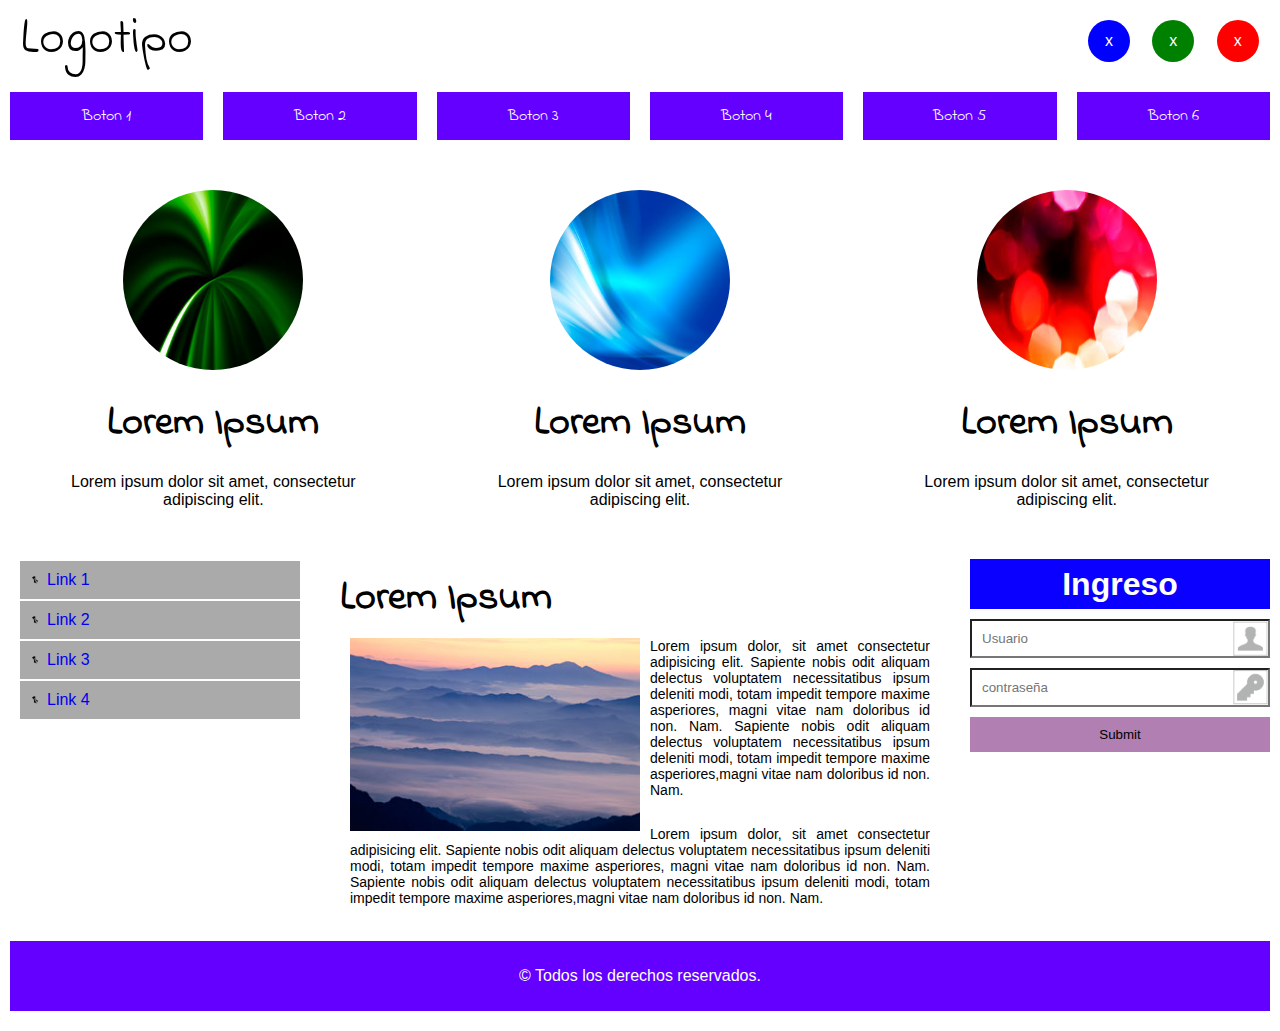
<file: index.html>
<!DOCTYPE html>
<html lang="en">
<head>
    <meta charset="UTF-8">
    <meta http-equiv="X-UA-Compatible" content="IE=edge">
    <!--Se utiliza para el diseño web responsivo-->
    <meta name="viewport" content="width=device-width, initial-scale=1.0">
    <meta name="author" content="Estudio responsivo">
    <meta name="description" content="Estudio de un sitio responsivo">
    <meta name="keywords" content="Estudio, aprendizaje, sitio resposivo, desarrollo web">
    <title>Diseño Web responsivo</title>
    <link rel="stylesheet" href="css/estilo.css">
    <link rel="icon" href="img/poke.png">
    <link rel="preconnect" href="https://fonts.googleapis.com"> 
    <link rel="preconnect" href="https://fonts.gstatic.com" crossorigin> 
    <link href="https://fonts.googleapis.com/css2?family=Indie+Flower&display=swap" rel="stylesheet">

</head>
<body>
   <div class="contenedor">
       <!--SECCION 1-->
       <header class="fila">
           <div id="logo" class="col-lg-2 col-md-2 col-sm-3 col-xs-12">Logotipo</div>
           <div class="col-lg-8 col-md-8 col-sm-6 col-xs-0"></div>
           <div class="col-lg-2 col-md-2 col-sm-3 col-xs-12">
               <div class="col-lg-4 col-md-4 col-sm-4 col-xs-4">
                   <center id="icono1"><p>x</p></center>
               </div>
               <div class="col-lg-4 col-md-4 col-sm-4 col-xs-4">
                <center id="icono2"><p>x</p></center>
               </div>
               <div class="col-lg-4 col-md-4 col-sm-4 col-xs-4">
                <center id="icono3"><p>x</p></center>
               </div>
           </div>
       </header>
       <!--SECCION 2-->
       <nav class="fila">
           <ul>
               <li class="col-lg-2 col-md-2 col-sm-6 col-xs-12"><a href="#">Boton 1</a></li>
               <li class="col-lg-2 col-md-2 col-sm-6 col-xs-12"><a href="#">Boton 2</a></li>
               <li class="col-lg-2 col-md-2 col-sm-6 col-xs-12"><a href="#">Boton 3</a></li>
               <li class="col-lg-2 col-md-2 col-sm-6 col-xs-12"><a href="#">Boton 4</a></li>
               <li class="col-lg-2 col-md-2 col-sm-6 col-xs-12"><a href="#">Boton 5</a></li>
               <li class="col-lg-2 col-md-2 col-sm-6 col-xs-12"><a href="#">Boton 6</a></li>

           </ul>
       </nav>
       <!--SECCION 3-->
       <section id="seccion3" class="fila">
           <div class="col-lg-4 col-md-4 col-sm-4 col-xs-12">
               <center>
                   <img src="img/img01.jpg">
                   <h1>Lorem Ipsum</h1>
                   <p>Lorem ipsum dolor sit amet, consectetur adipiscing elit.</p>
               </center>
           </div>
           <div class="col-lg-4 col-md-4 col-sm-4 col-xs-12">
            <center>
                <img src="img/img02.jpg">
                <h1>Lorem Ipsum</h1>
                <p>Lorem ipsum dolor sit amet, consectetur adipiscing elit.</p>
            </center>
        </div>
        <div class="col-lg-4 col-md-4 col-sm-4 col-xs-12">
            <center>
                <img src="img/img03.jpg">
                <h1>Lorem Ipsum</h1>
                <p>Lorem ipsum dolor sit amet, consectetur adipiscing elit.</p>
            </center>
        </div>
       </section>
       <!--SECCION 4-->
       <section id="seccion4" class="fila">
           <aside id="izq" class="col-lg-3 col-md-3 col-sm-3 col-xs-12">
               <ul>
                   <li><a href="#">Link 1</a></li>
                   <li><a href="#">Link 2</a></li>
                   <li><a href="#">Link 3</a></li>
                   <li><a href="#">Link 4</a></li>
               </ul>
           </aside>

           <article class="col-lg-6 col-md-6 col-sm-6 col-xs-12">
                <h1>Lorem Ipsum</h1>
                <p><img src="img/foto.jpg">
                    Lorem ipsum dolor, sit amet consectetur adipisicing elit. 
                    Sapiente nobis odit aliquam delectus voluptatem necessitatibus 
                    ipsum deleniti modi, totam impedit tempore maxime asperiores, 
                    magni vitae nam doloribus id non. Nam. Sapiente nobis odit aliquam 
                    delectus voluptatem necessitatibus ipsum deleniti modi, totam impedit 
                    tempore maxime asperiores,magni vitae nam doloribus id non. Nam.
                </p>
                <br>
                <p>
                    Lorem ipsum dolor, sit amet consectetur adipisicing elit. 
                    Sapiente nobis odit aliquam delectus voluptatem necessitatibus 
                    ipsum deleniti modi, totam impedit tempore maxime asperiores, 
                    magni vitae nam doloribus id non. Nam. Sapiente nobis odit aliquam 
                    delectus voluptatem necessitatibus ipsum deleniti modi, totam impedit 
                    tempore maxime asperiores,magni vitae nam doloribus id non. Nam.
                </p>
           </article>

           <aside id="der" class="col-lg-3 col-md-3 col-sm-3 col-xs-12">
               <h1>Ingreso</h1>
               <form>
                   <input type="text" placeholder="Usuario">
                   <input type="password" placeholder="contraseña">
                   <input type="submit" placeholder="Enviar">
               </form>

           </aside>
       </section>
       <!--SECCION 5-->
       <footer class="fila">
           <div class="col-lg-12 col-md-12 col-sm-12 col-xs-12">&copy; Todos los derechos reservados.</div>
         
       </footer>
   </div>

   
    
</body>
</html>
</file>
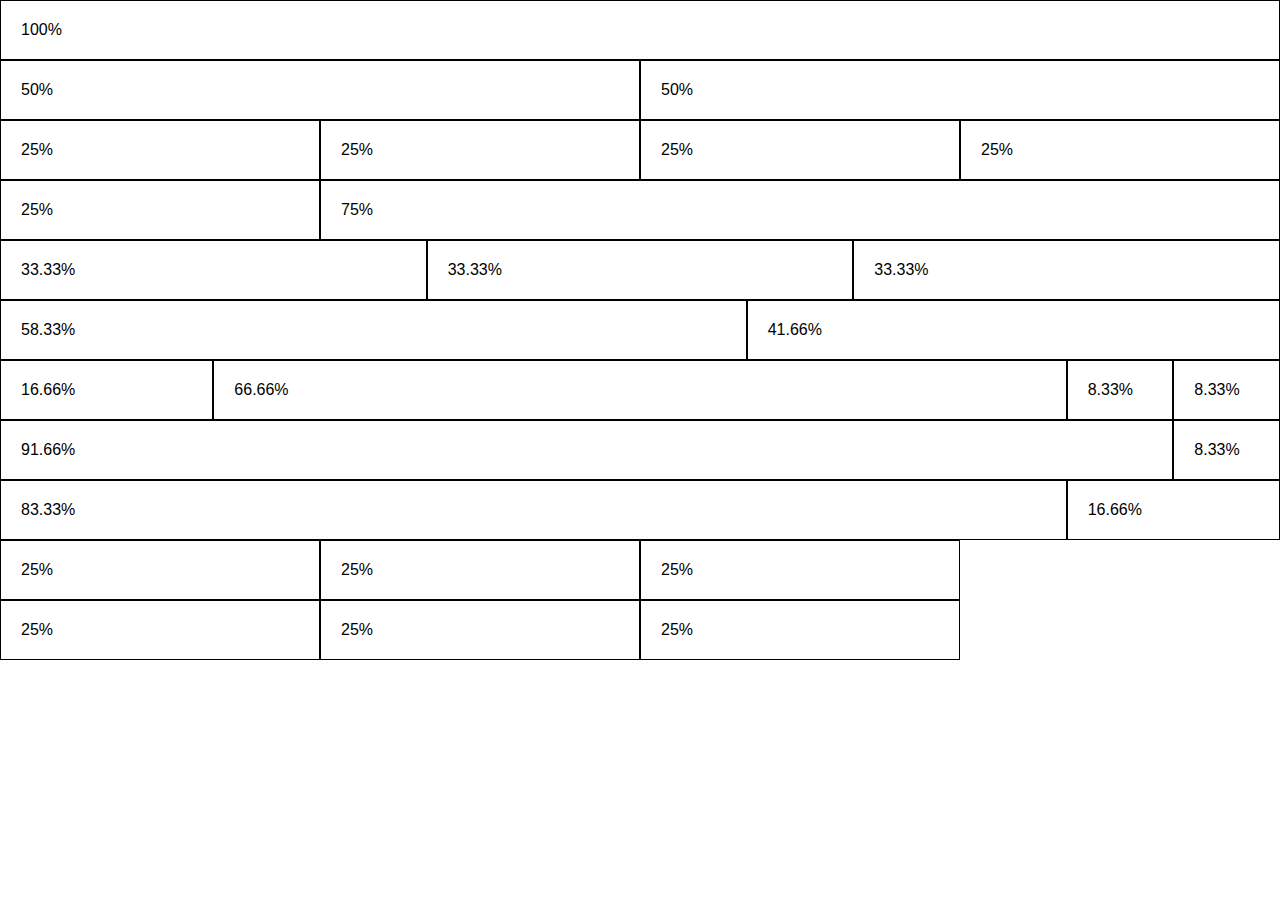
<file: columnas.html>
<!DOCTYPE html>
<html lang="en">
<head>
    <meta charset="UTF-8">
    <meta http-equiv="X-UA-Compatible" content="IE=edge">
    <!--Viewport Se utiliza para el diseño web responsivo-->
    <!--Viewport significa ventana de visualizacion y es elbq area visible del usuario de una pagina web-->
    <!--Se usa con content=width=device-width que establece el ancho de la pagina para seguir el ancho 
    de pantalla del dispositivo que variara en funcion en donde estemos viendo la pagina.-->
    <!--Se utiliza initial-scale=1.0 para iniciar la escala al 100% del navegador es decir que la pagina 
    inicia con un zoom del 100% al abrirse-->
    <meta name="viewport" content="width=device-width, initial-scale=1.0">
    <title>Document</title>
    <link rel="stylesheet" href="css/columnas.css">
</head>
<body>
    <div class="contenedor">
        <div class="fila">
            <div class="col-12">100%</div>
        </div>
        <div class="fila">
            <div class="col-6">50%</div>
            <div class="col-6">50%</div>
        </div>
        <div class="fila">
            <div class="col-3">25%</div>
            <div class="col-3">25%</div>
            <div class="col-3">25%</div>
            <div class="col-3">25%</div>
        </div>
        <div class="fila">
            <div class="col-3">25%</div>
            <div class="col-9">75%</div>
        </div>
        <div class="fila">
            <div class="col-4">33.33%</div>
            <div class="col-4">33.33%</div>
            <div class="col-4">33.33%</div>
        </div>
        <div class="fila">
            <div class="col-7">58.33%</div>
            <div class="col-5">41.66%</div>
        </div>
        <div class="fila">
            <div class="col-2">16.66%</div>
            <div class="col-8">66.66%</div>
            <div class="col-1">8.33%</div>
            <div class="col-1">8.33%</div>
        </div>
        <div class="fila">
            <div class="col-11">91.66%</div>
            <div class="col-1">8.33%</div>
        </div>
        <div class="fila">
            <div class="col-10">83.33%</div>
            <div class="col-2">16.66%</div>
        </div>
        <div class="fila">
            <div class="col-3">25%</div>
            <div class="col-3">25%</div>
            <div class="col-3">25%</div>
        </div>
        <!--Se uso clear both entre el div de arriba y el de abajo de este comentario-->
        <div class="fila">
            <div class="col-3">25%</div>
            <div class="col-3">25%</div>
            <div class="col-3">25%</div>
        </div>
        
    </div>
</body>
</html>
</file>
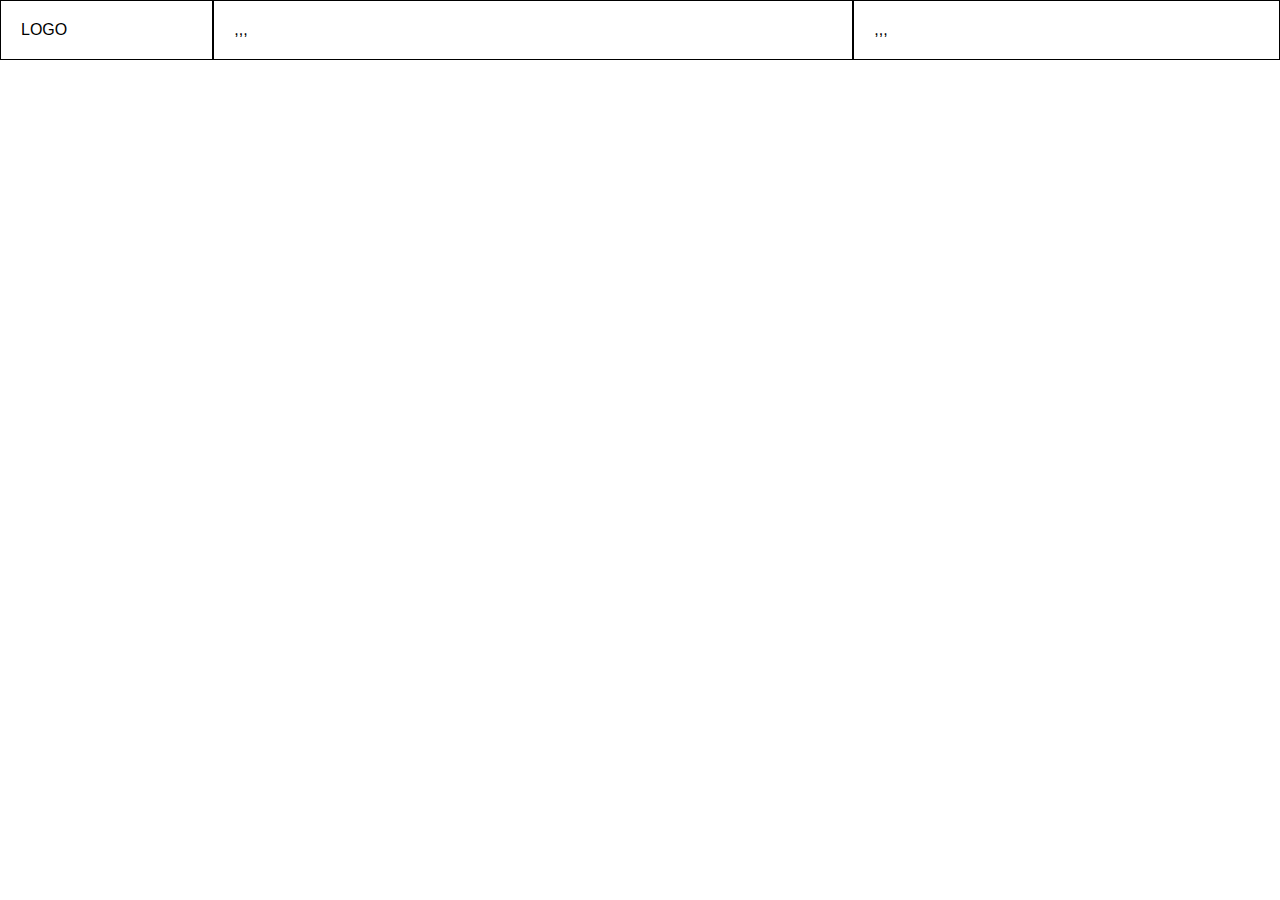
<file: columnas_con_consultas.html>
<!DOCTYPE html>
<html lang="en">
<head>
    <meta charset="UTF-8">
    <meta http-equiv="X-UA-Compatible" content="IE=edge">
    <!--Viewport Se utiliza para el diseño web responsivo-->
    <!--Viewport significa ventana de visualizacion y es elbq area visible del usuario de una pagina web-->
    <!--Se usa con content=width=device-width que establece el ancho de la pagina para seguir el ancho 
    de pantalla del dispositivo que variara en funcion en donde estemos viendo la pagina.-->
    <!--Se utiliza initial-scale=1.0 para iniciar la escala al 100% del navegador es decir que la pagina 
    inicia con un zoom del 100% al abrirse-->
    <meta name="viewport" content="width=device-width, initial-scale=1.0">
    <title>Document</title>
    <link rel="stylesheet" href="css/columnas_con_consultas.css">
</head>
<body>
    <div class="fila">
        <!--320px movil, 768px tablet vertical,1024px tablet horizontal, 1366px ordenador -->
        <div class="col-lg-2 col-md-2 col-sm-3 col-xs-12">LOGO</div>
        <div class="col-lg-6 col-md-5 col-sm-9 col-xs-12">,,,</div>
        <div class="col-lg-4 col-md-5 col-sm-12 col-xs-12">,,,</div>
    </div>
        
</body>
</html>
</file>
<file: css/estilo.css>
/*Global*/
*{
    margin:0px;
    padding:0px;
    list-style: none;
    text-decoration:none;
    font-family: sans-serif;
    /*El box-sizing = asegura que el relleno y el borde esten incluidos en el ancho y altura total de la caja html*/
    box-sizing:border-box;
}

.contenedor{
    position: relative;
    margin: auto;
    width:100%;
    height:auto;
}

.fila{
    position: relative;
    margin: auto;
    width:100%;
    height:auto;
    /*limpieza para que respete los elementos o cajas flotantes dentro de cada fila
    para que no se suban a otras filas */
    /*Las columnas dentro de uan fila estan flotando a la izquierda
    y por lo tanto se toma fera del flujo de la pagina y otros elementos
    seran colocados como si no fueran de las columnas. 
    Para evitar esto se añade un estilo que despeja el flujo con clear:both y display tables*/
    clear:both;    
    display:table;/*El display:table Se usa para que se respete el area que estan utilizando 
    las cajas flotantes */
}
/*Con esta seleccion decimos que todas las clases que inicien
 con la palabra "col-" tengan estos atrubutos. */
[class*="col-"]{
    float:left;
    /*border: 1px solid black;*/
    padding:10px;
}
/*Fila Seccion 1*/
header #logo{
    font-family: 'Indie Flower', cursive;
    font-size:50px;
    text-align:center;
    line-height:60px;

}
header center p{
    text-align:center;
    width:42px;
    line-height:42px;
    border-radius: 100%;
    background:#ccc;
    color:white;
}
header center#icono1 p{
    background:blue;
}
header center#icono2 p{
    background:green;
    
}
header center#icono3 p{
    background:red;    
}

/*Nav Seccion 2*/
nav ul li{
    padding:10;
    text-align:center;
}
nav ul li a{
    display:block; /*Display:block da cuerpo a los botones*/
    background: rgba(100,0,255,1);
    font-family: 'Indie Flower', cursive;
    color:white;
    line-height:48px;
}

nav ul li a:hover{
    background:rgba(100,0,255,.4)
}

nav ul li a:active{
    background: red;
}
/* Seccion 3*/
#seccion3 center{
    padding:20px;
}
#seccion3 img{
    border-radius: 100%;
    width:200px;
    height:200px;
    padding:10px;
}
#seccion3 h1{
    font-family:'Indie Flower',cursive;
    font-size:40px;
    padding:10px;

}
#seccion3 p{
    padding:10px;
}
/* Seccion 4*/
#seccion4 aside ul li{
    background:#aaa;
    padding:10px;
    margin:2px 10px;
    list-style:square;
    list-style-position:inside;
    list-style-image:url(../img/lista.png)
}
#seccion4 article h1{
    font-family:'Indie Flower',cursive;
    font-size:40px;
    margin:10px;
}
#seccion4 article p img{
    float:left;
    margin-right:10px;
}
#seccion4 article p{
    margin:5px 20px;
    font-size:14px;
    text-align:justify;
}
#seccion4 aside#der h1{
    line-height:50px;
    text-align:center;
    background:rgba(10,0,255,1);
    color:white;
    margin-bottom:5px;
}
#seccion4 aside#der input{
    width:100%;
    padding:10px;
    margin:5px 0;
}
#seccion4 aside#der input[type="text"]{
    background:url(../img/usuario.png);
    background-repeat:no-repeat;
    background-position:right;
    background-size:contain;
}
#seccion4 aside#der input[type="password"]{
    background:url(../img/password.png);
    background-repeat:no-repeat;
    background-position:right;
    background-size:contain;
}
#seccion4 aside#der input[type="submit"]{
    background:rgba(100,0,100,.5);
    border:0;
}

/* Seccion 4*/
footer{
    padding:20px 10px;
}
footer div{
    background:rgba(100,0,255,1);
    text-align:center;
    line-height:50px;
    color:white;
}

/*Pantalla de escritorio grande - Large(lg)*/
/*Media sirve para el control de pantallas entre
diferentes dispositivos*/
@media(min-width:1200px){
    /*El total de columnas es 12, para saber el tamaño de las otras 11
    debemos hacer una regla de 3 "n*100/12" donde n=al numero de columnas que queremos saber*/
    .col-lg-12{width:100%;}
    .col-lg-11{width:91.6666667%;}
    .col-lg-10{width:83.33333333%;}
    .col-lg-9{width:75%;}
    .col-lg-8{width:66.6666667%;}
    .col-lg-7{width:58.33333333%;}
    .col-lg-6{width:50%;}
    .col-lg-5{width:41.66666667%;}
    /* Boostrap dice que se usen 8 decimales*/
    .col-lg-4{width:33.33333333%;}
    .col-lg-3{width:25%;}
    .col-lg-2{width:16.6666667%;}
    .col-lg-1{width:8.33333333%;}
    .col-lg-0{display:none;}

    #seccion4 article p img{
        width:50%;
    }
}

/*Pantalla de escritorio mediana - Medium(md)*/
@media(max-width:1199px) and (min-width:992px){
    /*El total de columnas es 12, para saber el tamaño de las otras 11
    debemos hacer una regla de 3 "n*100/12" donde n=al numero de columnas que queremos saber*/
    .col-md-12{width:100%;}
    .col-md-11{width:91.6666667%;}
    .col-md-10{width:83.33333333%;}
    .col-md-9{width:75%;}
    .col-md-8{width:66.6666667%;}
    .col-md-7{width:58.33333333%;}
    .col-md-6{width:50%;}
    .col-md-5{width:41.66666667%;}
    /* Boostrap dice que se usen 8 decimales*/
    .col-md-4{width:33.33333333%;}
    .col-md-3{width:25%;}
    .col-md-2{width:16.6666667%;}
    .col-md-1{width:8.33333333%;}
    .col-md-0{display:none;}
    #seccion4 article p img{
        width:60%;
    }
}

/*Pantalla de tablet Pequeña - Small(sm)*/
@media(max-width:991px) and (min-width:768px){
    /*El total de columnas es 12, para saber el tamaño de las otras 11
    debemos hacer una regla de 3 "n*100/12" donde n=al numero de columnas que queremos saber*/
    .col-sm-12{width:100%;}
    .col-sm-11{width:91.6666667%;}
    .col-sm-10{width:83.33333333%;}
    .col-sm-9{width:75%;}
    .col-sm-8{width:66.6666667%;}
    .col-sm-7{width:58.33333333%;}
    .col-sm-6{width:50%;}
    .col-sm-5{width:41.66666667%;}
    /* Boostrap dice que se usen 8 decimales*/
    .col-sm-4{width:33.33333333%;}
    .col-sm-3{width:25%;}
    .col-sm-2{width:16.6666667%;}
    .col-sm-1{width:8.33333333%;}
    .col-sm-0{display:none;}

    #seccion4 article p img{
        width:100%;
        margin-bottom:10px;
    }
}

/*Pantalla de phones Extra pequeña - Extra small(xs)*/
@media(max-width:767px){
    /*El total de columnas es 12, para saber el tamaño de las otras 11
    debemos hacer una regla de 3 "n*100/12" donde n=al numero de columnas que queremos saber*/
    .col-xs-12{width:100%;}
    .col-xs-11{width:91.6666667%;}
    .col-xs-10{width:83.33333333%;}
    .col-xs-9{width:75%;}
    .col-xs-8{width:66.6666667%;}
    .col-xs-7{width:58.33333333%;}
    .col-xs-6{width:50%;}
    .col-xs-5{width:41.66666667%;}
    /* Boostrap dice que se usen 8 decimales*/
    .col-xs-4{width:33.33333333%;}
    .col-xs-3{width:25%;}
    .col-xs-2{width:16.6666667%;}
    .col-xs-1{width:8.33333333%;}
    .col-xs-0{display:none;}

    #seccion4 article p img{
        width:100%;
        margin-bottom:10px;
    }
}
</file>
<file: css/columnas.css>
/*Global*/
*{
    margin:0px;
    padding:0px;
    list-style: none;
    text-decoration:none;
    font-family: sans-serif;
    /*El box-sizing = asegura que el relleno y el borde esten incluidos en el ancho y altura total de la caja html*/
    box-sizing:border-box;
}

.contenedor{
    position: relative;
    margin: auto;
    width:100%;
    height:auto;
}

.fila{
    position: relative;
    margin: auto;
    width:100%;
    height:auto;
    /*limpieza para que respete los elementos o cajas flotantes dentro de cada fila
    para que no se suban a otras filas */
    /*Las columnas dentro de uan fila estan flotando a la izquierda
    y por lo tanto se toma fera del flujo de la pagina y otros elementos
    seran colocados como si no fueran de las columnas. 
    Para evitar esto se añade un estilo que despeja el flujo con clear:both y display tables*/
    clear:both;    
    display:table;/*El display:table Se usa para que se respete el area que estan utilizando 
    las cajas flotantes */
}
/*Con esta seleccion decimos que todas las clases que inicien
 con la palabra "col-" tengan estos atrubutos. */
[class*="col-"]{
    float:left;
    border: 1px solid black;
    padding:20px;
}
/*El total de columnas es 12, para saber el tamaño de las otras 11
debemos hacer una regla de 3 "n*100/12" donde n=al numero de columnas que queremos saber*/
.col-12{    
    width:100%;   
}
.col-11{    
    width:91.6666667%;   
}
.col-10{    
    width:83.33333333%;   
}
.col-9{    
    width:75%;  
}
.col-8{    
    width:66.6666667%;  
}
.col-7{    
    width:58.33333333%;  
}
.col-6{    
    width:50%;  
}
.col-5{    
    width:41.66666667%;  
}
/* Boostrap dice que se usen 8 decimales*/
.col-4{    
    width:33.33333333%;    
}
.col-3{    
    width:25%;    
}
.col-2{    
    width:16.6666667%;  
}
.col-1{    
    width:8.33333333%;  
}
</file>
<file: css/columnas_con_consultas.css>
/*Global*/
*{
    margin:0px;
    padding:0px;
    list-style: none;
    text-decoration:none;
    font-family: sans-serif;
    /*El box-sizing = asegura que el relleno y el borde esten incluidos en el ancho y altura total de la caja html*/
    box-sizing:border-box;
}

.contenedor{
    position: relative;
    margin: auto;
    width:100%;
    height:auto;
}

.fila{
    position: relative;
    margin: auto;
    width:100%;
    height:auto;
    /*limpieza para que respete los elementos o cajas flotantes dentro de cada fila
    para que no se suban a otras filas */
    /*Las columnas dentro de uan fila estan flotando a la izquierda
    y por lo tanto se toma fera del flujo de la pagina y otros elementos
    seran colocados como si no fueran de las columnas. 
    Para evitar esto se añade un estilo que despeja el flujo con clear:both y display tables*/
    clear:both;    
    display:table;/*El display:table Se usa para que se respete el area que estan utilizando 
    las cajas flotantes */
}
/*Con esta seleccion decimos que todas las clases que inicien
 con la palabra "col-" tengan estos atrubutos. */
[class*="col-"]{
    float:left;
    border: 1px solid black;
    padding:20px;
}
/*Pantalla de escritorio grande - Large(lg)*/
/*Media sirve para el control de pantallas entre
diferentes dispositivos*/
@media(min-width:1200px){
    /*El total de columnas es 12, para saber el tamaño de las otras 11
    debemos hacer una regla de 3 "n*100/12" donde n=al numero de columnas que queremos saber*/
    .col-lg-12{width:100%;}
    .col-lg-11{width:91.6666667%;}
    .col-lg-10{width:83.33333333%;}
    .col-lg-9{width:75%;}
    .col-lg-8{width:66.6666667%;}
    .col-lg-7{width:58.33333333%;}
    .col-lg-6{width:50%;}
    .col-lg-5{width:41.66666667%;}
    /* Boostrap dice que se usen 8 decimales*/
    .col-lg-4{width:33.33333333%;}
    .col-lg-3{width:25%;}
    .col-lg-2{width:16.6666667%;}
    .col-lg-1{width:8.33333333%;}
}

/*Pantalla de escritorio mediana - Medium(md)*/
@media(max-width:1199px) and (min-width:992px){
    /*El total de columnas es 12, para saber el tamaño de las otras 11
    debemos hacer una regla de 3 "n*100/12" donde n=al numero de columnas que queremos saber*/
    .col-md-12{width:100%;}
    .col-md-11{width:91.6666667%;}
    .col-md-10{width:83.33333333%;}
    .col-md-9{width:75%;}
    .col-md-8{width:66.6666667%;}
    .col-md-7{width:58.33333333%;}
    .col-md-6{width:50%;}
    .col-md-5{width:41.66666667%;}
    /* Boostrap dice que se usen 8 decimales*/
    .col-md-4{width:33.33333333%;}
    .col-md-3{width:25%;}
    .col-md-2{width:16.6666667%;}
    .col-md-1{width:8.33333333%;}
}

/*Pantalla de tablet Pequeña - Small(sm)*/
@media(max-width:991px) and (min-width:768px){
    /*El total de columnas es 12, para saber el tamaño de las otras 11
    debemos hacer una regla de 3 "n*100/12" donde n=al numero de columnas que queremos saber*/
    .col-sm-12{width:100%;}
    .col-sm-11{width:91.6666667%;}
    .col-sm-10{width:83.33333333%;}
    .col-sm-9{width:75%;}
    .col-sm-8{width:66.6666667%;}
    .col-sm-7{width:58.33333333%;}
    .col-sm-6{width:50%;}
    .col-sm-5{width:41.66666667%;}
    /* Boostrap dice que se usen 8 decimales*/
    .col-sm-4{width:33.33333333%;}
    .col-sm-3{width:25%;}
    .col-sm-2{width:16.6666667%;}
    .col-sm-1{width:8.33333333%;}
}

/*Pantalla de phones Extra pequeña - Extra small(xs)*/
@media(max-width:767px){
    /*El total de columnas es 12, para saber el tamaño de las otras 11
    debemos hacer una regla de 3 "n*100/12" donde n=al numero de columnas que queremos saber*/
    .col-xs-12{width:100%;}
    .col-xs-11{width:91.6666667%;}
    .col-xs-10{width:83.33333333%;}
    .col-xs-9{width:75%;}
    .col-xs-8{width:66.6666667%;}
    .col-xs-7{width:58.33333333%;}
    .col-xs-6{width:50%;}
    .col-xs-5{width:41.66666667%;}
    /* Boostrap dice que se usen 8 decimales*/
    .col-xs-4{width:33.33333333%;}
    .col-xs-3{width:25%;}
    .col-xs-2{width:16.6666667%;}
    .col-xs-1{width:8.33333333%;}
}
</file>
